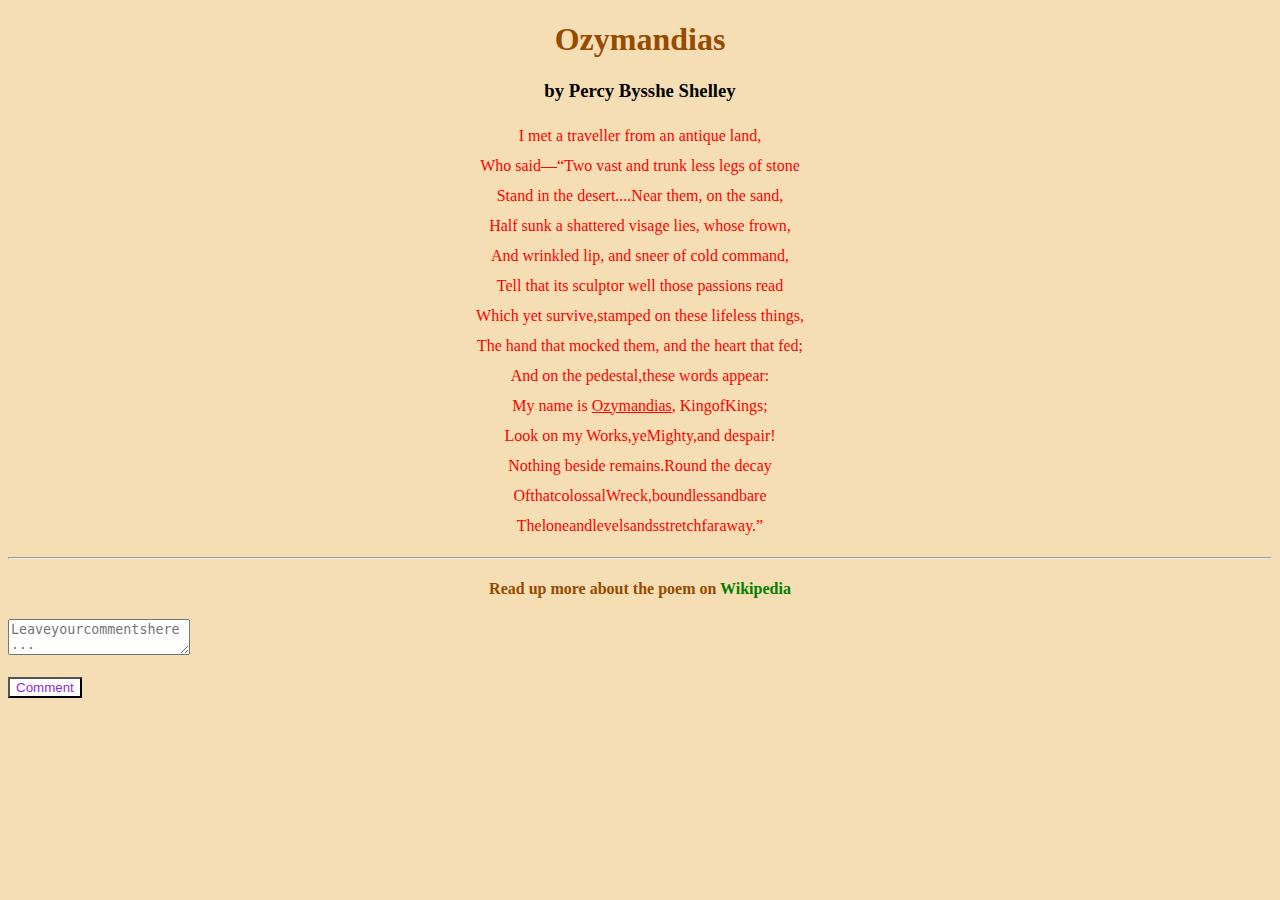
<file: Assignment Questions/CSS/Part 1/index.html>
<!DOCTYPE html>
<html lang="en">
  <head>
    <meta charset="UTF-8" />
    <meta name="viewport" content="width=device-width, initial-scale=1.0" />
    <title>CSS Assignment 1</title>
    <link rel="stylesheet" href="style.css" />
  </head>
  <!-- Qs1 inline css done -->
  <body style="background-color: wheat; color: #964b00">
    <h1>Ozymandias</h1>
    <h3>by Percy Bysshe Shelley</h3>

    <p>
      I met a traveller from an antique land,<br />Who said—“Two vast and
      trunk less legs of stone<br />Stand in the desert....Near them, on the sand,<br />
      Half sunk a shattered visage lies, whose frown,<br />And wrinkled lip, and sneer of cold command,
      <br />Tell that its sculptor well those passions read<br />Which yet survive,stamped on these lifeless things,<br />The hand that mocked them, and the heart that fed;
      <br />And on the pedestal,these words appear:<br />My
      name is <span>Ozymandias</span>, KingofKings;<br />Look on my Works,yeMighty,and
      despair!<br />Nothing beside remains.Round the decay<br />OfthatcolossalWreck,boundlessandbare<br />Theloneandlevelsandsstretchfaraway.”<br />
    </p>
    <hr />
    <h4>
      Read up more about the poem on <a href="https://en.wikipedia.org/wiki/Ozymandias" target="_blank"
        >Wikipedia</a
      >
    </h4>
    <textarea
      placeholder="Leaveyourcommentshere..."
      style="justify-content: center"
    ></textarea
    ><br /><br />
    <button>Comment</button>
  </body>
</html>
</file>
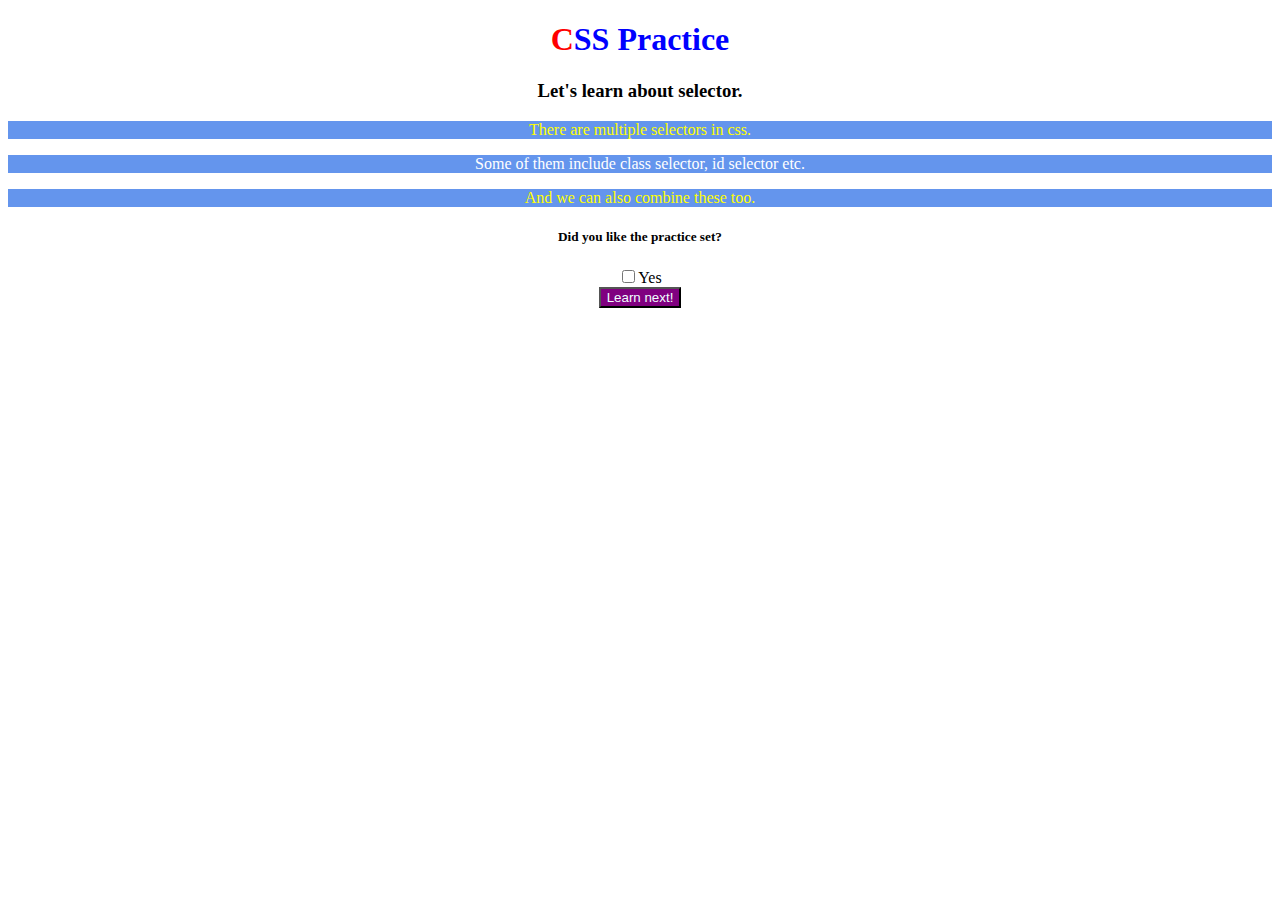
<file: Assignment Questions/CSS/Part 2/index.html>
<!DOCTYPE html>
<html lang="en">
  <head>
    <meta charset="UTF-8" />
    <meta http-equiv="X-UA-Compatible" content="IE=edge" />
    <meta name="viewport" content="width=device-width, initial-scale=1.0" />
    <title>CSS Assignment</title>
    <link rel="stylesheet" href="style.css">
  </head>
  <body>
    <!-- Question 1 -->
    <h1 id="mainTopic">CSS Practice</h1>
    <!-- Question 1 -->

    <h3>Let's learn about selector.</h3>
    <!--Paragraph 1-->
    <p class="content">There are multiple selectors in css.</p>
    <!--Paragraph 2-->
    <p class="content">Some of them include class selector, id selector etc.</p>
    <!--Paragraph 3-->
    <p class="content">And we can also combine these too.</p>
    <div>
      <h5>Did you like the practice set?</h5>
      <input type="checkbox" id="yes" /><label for="yes">Yes</label>
      <br />
      <button>Learn next!</button>
    </div>
  </body>
</html>
</file>
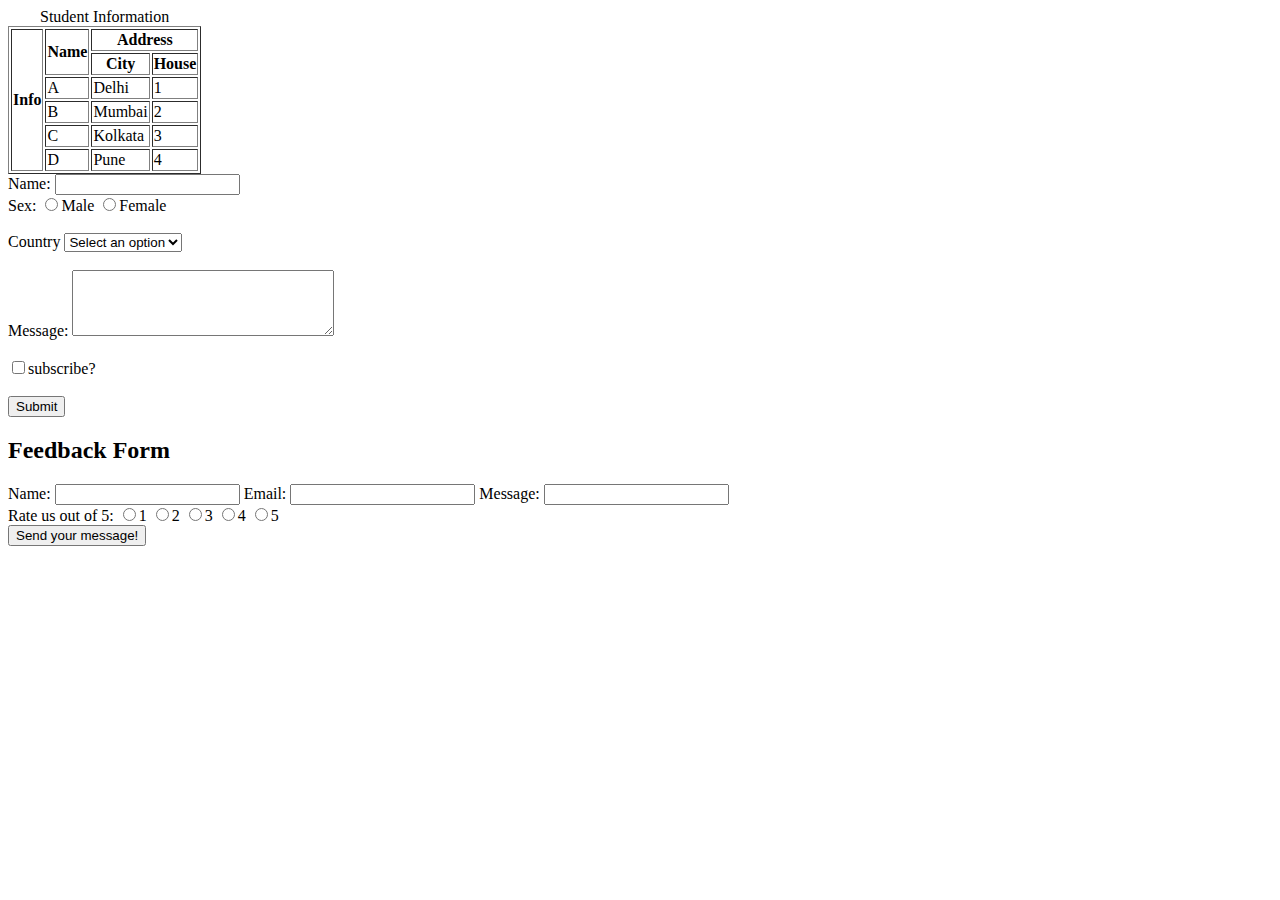
<file: Assignment Questions/HTML/Level 3/index.html>
<!DOCTYPE html>
<html lang="en">
<head>
    <meta charset="UTF-8">
    <meta name="viewport" content="width=device-width, initial-scale=1.0">
    <title>HTML assignment 3</title>
</head>
<body>
    <!-- Question 1 -->
    <table border="black">
        <caption>Student Information</caption>
        <tr>
            <th rowspan="6">Info</td>
            <th rowspan="2">Name</td>
            <th colspan="2">Address</td>
        </tr>
        <tr>
            <th>City</th>
            <th>House</th>
        </tr>
        <tr>
            <td>A</td>
            <td>Delhi</td>
            <td>1</td>
        </tr>
        <tr>
            <td>B</td>
            <td>Mumbai</td>
            <td>2</td>
        </tr>
        <tr>
            <td>C</td>
            <td>Kolkata</td>
            <td>3</td>
        </tr>
        <tr>
            <td>D</td>
            <td>Pune</td>
            <td>4</td>
        </tr>
    </table>

    <!-- Question 2 -->
    <form>
        <label for="name">Name:</label>
        <input type="text" name="" id="name">
        <br>

        <label for="sex">Sex:</label>
        <input type="radio" name="Male" id="sex">Male
        <input type="radio" name="Female" id="sex">Female
        <br><br>
        
        <!-- This is how to create a dropdown by using option select -->
        <label for="country">Country</label>
        <select name="country" id="country">
            <option>Select an option</option>
            <option value="india">India</option>
            <option value="usa">USA</option>
            <option value="nepal">Nepal</option>
            <option value="canada">Canada</option>
        </select>
    
        <br><br>
        
        <label for="message">Message:</label>
        <textarea name="message" id="message" cols="30" rows="4"></textarea>
        <br><br>

        <input type="checkbox" name="subscribe" id="subscribe">subscribe?
        <br><br>
        <button>Submit</button>
    </form>

    <!-- Question 3 -->
    <h2>Feedback Form</h2>
    Name: <input type="text">
    Email: <input type="text" name="" id="">
    Message: <input type="text" name="" id="">
    <br>
    Rate us out of 5: 
    <input type="radio">1
    <input type="radio">2
    <input type="radio">3
    <input type="radio">4
    <input type="radio">5
    <br>
    <button>Send your message!</button>
</body>
</html>
</file>
<file: Assignment Questions/CSS/Part 1/style.css>
h1,
h3,
h4,
p {
  text-align: center;
  font-family: Georgia, "Times New Roman", Times, serif;
}

p {
  color: red;
  line-height: 30px;
}

h3 {
  color: black;
}

a {
  color: green;
  text-decoration: none;
}

a:hover {
  text-decoration: underline;
}

button {
  background-color: #fff;
  color: blueviolet;
}

textarea {
  color: black;
}

span {
  text-decoration: underline;
}
</file>
<file: Assignment Questions/CSS/Part 2/style.css>
/* Question 1 */
#mainTopic {
    color: blue;
}

/* Question 2 */
* {
    text-align: center;
}

/* Question 3 */
h1, h3, h5 {
    font-family: Georgia, 'Times New Roman', Times, serif;
}

/* Question 5 */
div button {
    background-color: purple;
    color: azure;
}

.content {
    background-color: cornflowerblue;
    color: white;
}

/* Question 6 */
button:hover {
    background-color: yellow;
    color: blue;
    cursor: pointer;
}

h1::first-letter {
    color: red;
}

p:nth-of-type(2n+1) {
    color: yellow;
}

#yes:checked + label {
    color: darkgreen;
}

/* Question 10 */
/* h1 < .main < div .main < #mainContent */
</file>
